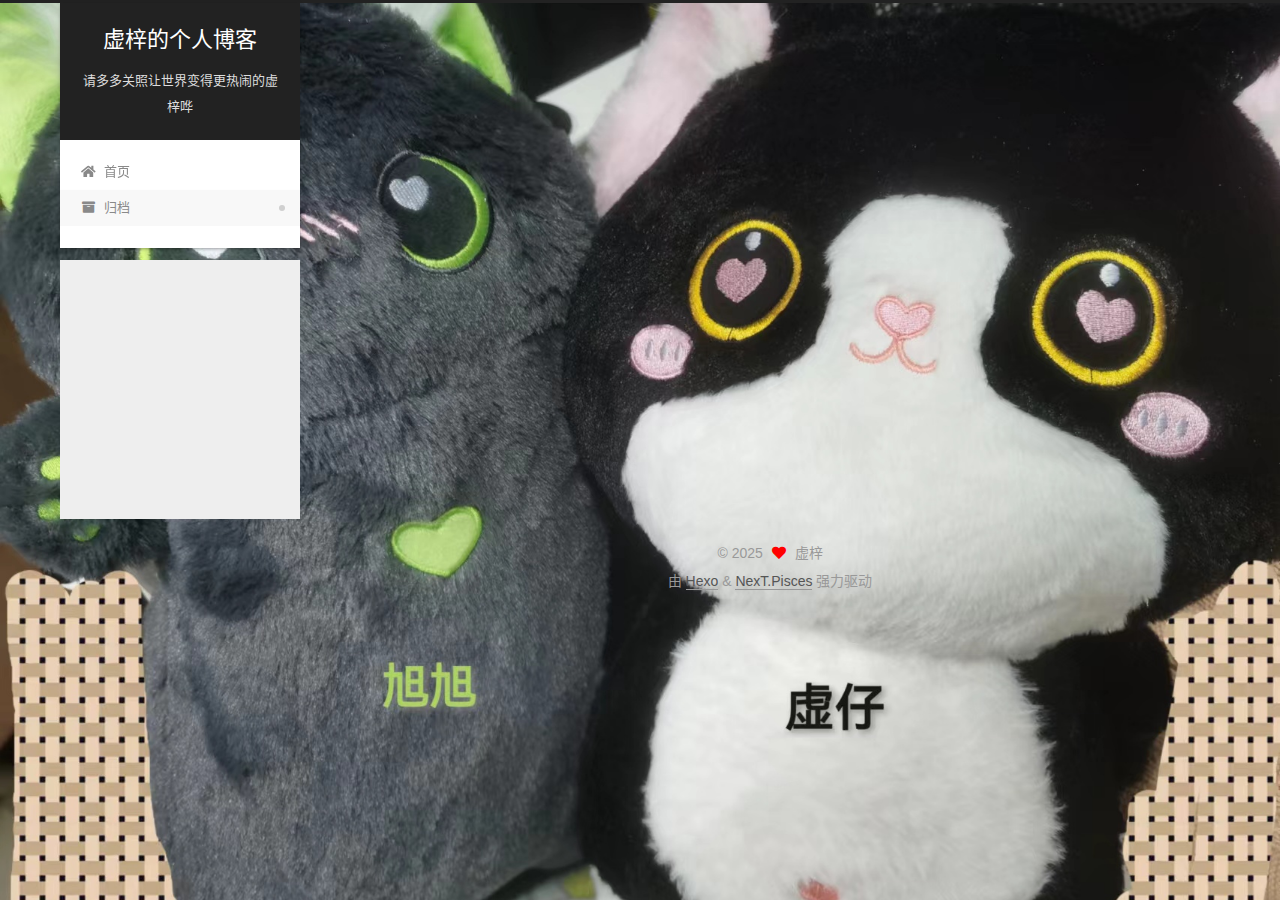
<file: archives/2025/index.html>
<!DOCTYPE html>
<html lang="zh-CN">
<head>
  <meta charset="UTF-8">
<meta name="viewport" content="width=device-width, initial-scale=1, maximum-scale=2">
<meta name="theme-color" content="#222">
<meta name="generator" content="Hexo 7.3.0">
  <link rel="apple-touch-icon" sizes="180x180" href="/images/apple-touch-icon-next.png">
  <link rel="icon" type="image/png" sizes="32x32" href="/images/favicon-32x32-next.png">
  <link rel="icon" type="image/png" sizes="16x16" href="/images/favicon-16x16-next.png">
  <link rel="mask-icon" href="/images/logo.svg" color="#222">

<link rel="stylesheet" href="/css/main.css">


<link rel="stylesheet" href="/lib/font-awesome/css/all.min.css">

<script id="hexo-configurations">
    var NexT = window.NexT || {};
    var CONFIG = {"hostname":"example.com","root":"/","scheme":"Pisces","version":"7.8.0","exturl":false,"sidebar":{"position":"left","display":"post","padding":18,"offset":12,"onmobile":false},"copycode":{"enable":false,"show_result":false,"style":null},"back2top":{"enable":true,"sidebar":false,"scrollpercent":false},"bookmark":{"enable":false,"color":"#222","save":"auto"},"fancybox":false,"mediumzoom":false,"lazyload":false,"pangu":false,"comments":{"style":"tabs","active":null,"storage":true,"lazyload":false,"nav":null},"algolia":{"hits":{"per_page":10},"labels":{"input_placeholder":"Search for Posts","hits_empty":"We didn't find any results for the search: ${query}","hits_stats":"${hits} results found in ${time} ms"}},"localsearch":{"enable":false,"trigger":"auto","top_n_per_article":1,"unescape":false,"preload":false},"motion":{"enable":true,"async":false,"transition":{"post_block":"fadeIn","post_header":"slideDownIn","post_body":"slideDownIn","coll_header":"slideLeftIn","sidebar":"slideUpIn"}}};
  </script>

  <meta property="og:type" content="website">
<meta property="og:title" content="虚梓的个人博客">
<meta property="og:url" content="http://example.com/archives/2025/index.html">
<meta property="og:site_name" content="虚梓的个人博客">
<meta property="og:locale" content="zh_CN">
<meta property="article:author" content="虚梓">
<meta name="twitter:card" content="summary">

<link rel="canonical" href="http://example.com/archives/2025/">


<script id="page-configurations">
  // https://hexo.io/docs/variables.html
  CONFIG.page = {
    sidebar: "",
    isHome : false,
    isPost : false,
    lang   : 'zh-CN'
  };
</script>

  <title>归档 | 虚梓的个人博客</title>
  






  <noscript>
  <style>
  .use-motion .brand,
  .use-motion .menu-item,
  .sidebar-inner,
  .use-motion .post-block,
  .use-motion .pagination,
  .use-motion .comments,
  .use-motion .post-header,
  .use-motion .post-body,
  .use-motion .collection-header { opacity: initial; }

  .use-motion .site-title,
  .use-motion .site-subtitle {
    opacity: initial;
    top: initial;
  }

  .use-motion .logo-line-before i { left: initial; }
  .use-motion .logo-line-after i { right: initial; }
  </style>
</noscript>

</head>

<body itemscope itemtype="http://schema.org/WebPage">
  <div class="container use-motion">
    <div class="headband"></div>

    <header class="header" itemscope itemtype="http://schema.org/WPHeader">
      <div class="header-inner"><div class="site-brand-container">
  <div class="site-nav-toggle">
    <div class="toggle" aria-label="切换导航栏">
      <span class="toggle-line toggle-line-first"></span>
      <span class="toggle-line toggle-line-middle"></span>
      <span class="toggle-line toggle-line-last"></span>
    </div>
  </div>

  <div class="site-meta">

    <a href="/" class="brand" rel="start">
      <span class="logo-line-before"><i></i></span>
      <h1 class="site-title">虚梓的个人博客</h1>
      <span class="logo-line-after"><i></i></span>
    </a>
      <p class="site-subtitle" itemprop="description">请多多关照让世界变得更热闹的虚梓哗</p>
  </div>

  <div class="site-nav-right">
    <div class="toggle popup-trigger">
    </div>
  </div>
</div>




<nav class="site-nav">
  <ul id="menu" class="main-menu menu">
        <li class="menu-item menu-item-home">

    <a href="/" rel="section"><i class="fa fa-home fa-fw"></i>首页</a>

  </li>
        <li class="menu-item menu-item-archives">

    <a href="/archives/" rel="section"><i class="fa fa-archive fa-fw"></i>归档</a>

  </li>
  </ul>
</nav>




</div>
    </header>

    
  <div class="back-to-top">
    <i class="fa fa-arrow-up"></i>
    <span>0%</span>
  </div>


    <main class="main">
      <div class="main-inner">
        <div class="content-wrap">
          

          <div class="content archive">
            

  
  
  
  <div class="post-block">
    <div class="posts-collapse">
      <div class="collection-title">
        <span class="collection-header">嗯..! 目前共计 1 篇日志。 继续努力。</span>
      </div>

      
    <div class="collection-year">
      <span class="collection-header">2025</span>
    </div>

  <article itemscope itemtype="http://schema.org/Article">
    <header class="post-header">

      <div class="post-meta">
        <time itemprop="dateCreated"
              datetime="2025-07-07T14:58:58+08:00"
              content="2025-07-07">
          07-07
        </time>
      </div>

      <div class="post-title">
          <a class="post-title-link" href="/2025/07/07/hello-world/" itemprop="url">
            <span itemprop="name">Hello World</span>
          </a>
      </div>

    </header>
  </article>


    </div>
  </div>
  
  
  

  



          </div>
          

<script>
  window.addEventListener('tabs:register', () => {
    let { activeClass } = CONFIG.comments;
    if (CONFIG.comments.storage) {
      activeClass = localStorage.getItem('comments_active') || activeClass;
    }
    if (activeClass) {
      let activeTab = document.querySelector(`a[href="#comment-${activeClass}"]`);
      if (activeTab) {
        activeTab.click();
      }
    }
  });
  if (CONFIG.comments.storage) {
    window.addEventListener('tabs:click', event => {
      if (!event.target.matches('.tabs-comment .tab-content .tab-pane')) return;
      let commentClass = event.target.classList[1];
      localStorage.setItem('comments_active', commentClass);
    });
  }
</script>

        </div>
          
  
  <div class="toggle sidebar-toggle">
    <span class="toggle-line toggle-line-first"></span>
    <span class="toggle-line toggle-line-middle"></span>
    <span class="toggle-line toggle-line-last"></span>
  </div>

  <aside class="sidebar">
    <div class="sidebar-inner">

      <ul class="sidebar-nav motion-element">
        <li class="sidebar-nav-toc">
          文章目录
        </li>
        <li class="sidebar-nav-overview">
          站点概览
        </li>
      </ul>

      <!--noindex-->
      <div class="post-toc-wrap sidebar-panel">
      </div>
      <!--/noindex-->

      <div class="site-overview-wrap sidebar-panel">
        <div class="site-author motion-element" itemprop="author" itemscope itemtype="http://schema.org/Person">
    <img class="site-author-image" itemprop="image" alt="虚梓"
      src="/images/myavatar.png">
  <p class="site-author-name" itemprop="name">虚梓</p>
  <div class="site-description" itemprop="description"></div>
</div>
<div class="site-state-wrap motion-element">
  <nav class="site-state">
      <div class="site-state-item site-state-posts">
          <a href="/archives/">
        
          <span class="site-state-item-count">1</span>
          <span class="site-state-item-name">日志</span>
        </a>
      </div>
  </nav>
</div>



      </div>

    </div>
  </aside>
  <div id="sidebar-dimmer"></div>


      </div>
    </main>

    <footer class="footer">
      <div class="footer-inner">
        

        

<div class="copyright">
  
  &copy; 
  <span itemprop="copyrightYear">2025</span>
  <span class="with-love">
    <i class="fa fa-heart"></i>
  </span>
  <span class="author" itemprop="copyrightHolder">虚梓</span>
</div>
  <div class="powered-by">由 <a href="https://hexo.io/" class="theme-link" rel="noopener" target="_blank">Hexo</a> & <a href="https://pisces.theme-next.org/" class="theme-link" rel="noopener" target="_blank">NexT.Pisces</a> 强力驱动
  </div>

        








      </div>
    </footer>
  </div>

  
  <script src="/lib/anime.min.js"></script>
  <script src="/lib/velocity/velocity.min.js"></script>
  <script src="/lib/velocity/velocity.ui.min.js"></script>

<script src="/js/utils.js"></script>

<script src="/js/motion.js"></script>


<script src="/js/schemes/pisces.js"></script>


<script src="/js/next-boot.js"></script>




  















  

  

</body>
</html>
</file>
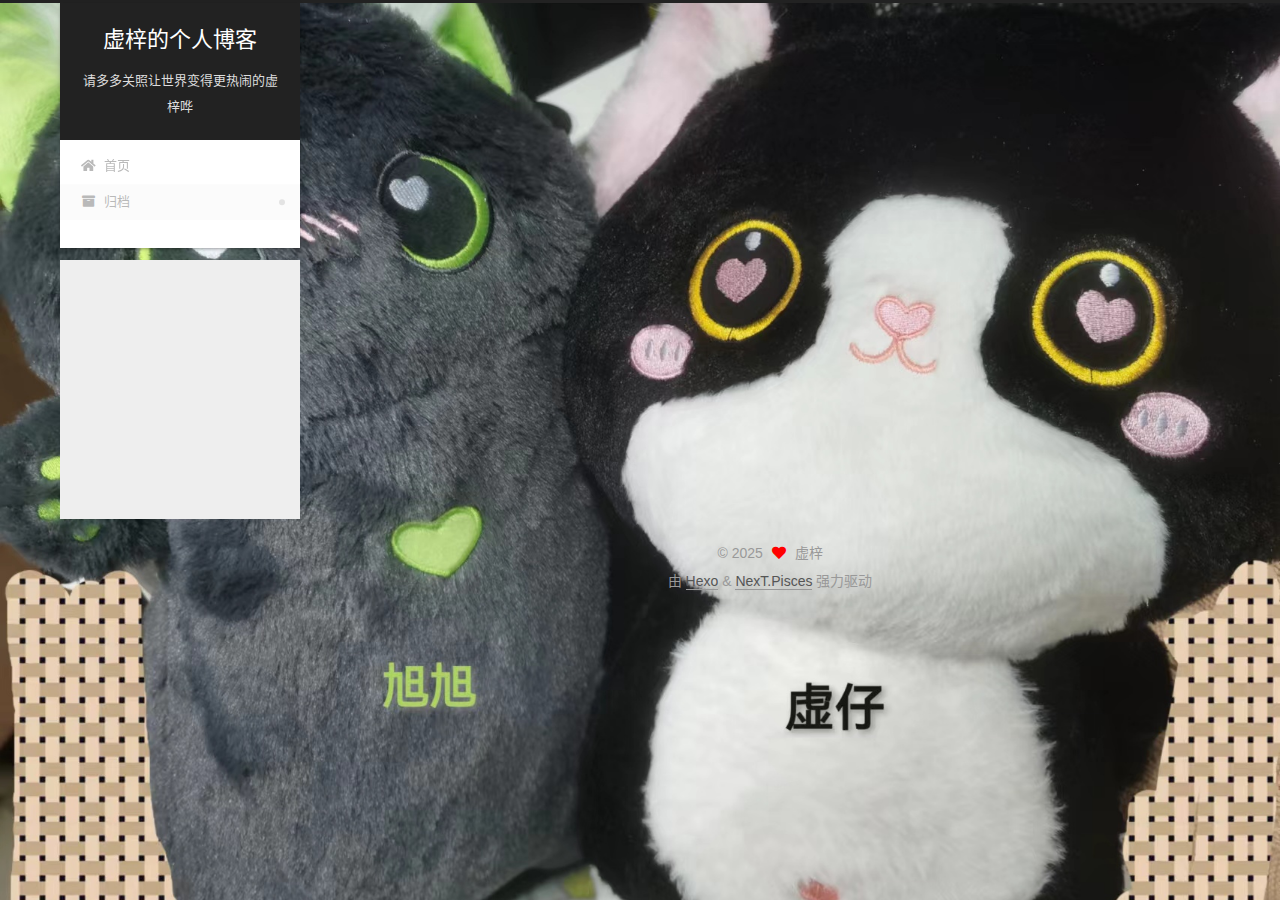
<file: archives/2025/07/index.html>
<!DOCTYPE html>
<html lang="zh-CN">
<head>
  <meta charset="UTF-8">
<meta name="viewport" content="width=device-width, initial-scale=1, maximum-scale=2">
<meta name="theme-color" content="#222">
<meta name="generator" content="Hexo 7.3.0">
  <link rel="apple-touch-icon" sizes="180x180" href="/images/apple-touch-icon-next.png">
  <link rel="icon" type="image/png" sizes="32x32" href="/images/favicon-32x32-next.png">
  <link rel="icon" type="image/png" sizes="16x16" href="/images/favicon-16x16-next.png">
  <link rel="mask-icon" href="/images/logo.svg" color="#222">

<link rel="stylesheet" href="/css/main.css">


<link rel="stylesheet" href="/lib/font-awesome/css/all.min.css">

<script id="hexo-configurations">
    var NexT = window.NexT || {};
    var CONFIG = {"hostname":"example.com","root":"/","scheme":"Pisces","version":"7.8.0","exturl":false,"sidebar":{"position":"left","display":"post","padding":18,"offset":12,"onmobile":false},"copycode":{"enable":false,"show_result":false,"style":null},"back2top":{"enable":true,"sidebar":false,"scrollpercent":false},"bookmark":{"enable":false,"color":"#222","save":"auto"},"fancybox":false,"mediumzoom":false,"lazyload":false,"pangu":false,"comments":{"style":"tabs","active":null,"storage":true,"lazyload":false,"nav":null},"algolia":{"hits":{"per_page":10},"labels":{"input_placeholder":"Search for Posts","hits_empty":"We didn't find any results for the search: ${query}","hits_stats":"${hits} results found in ${time} ms"}},"localsearch":{"enable":false,"trigger":"auto","top_n_per_article":1,"unescape":false,"preload":false},"motion":{"enable":true,"async":false,"transition":{"post_block":"fadeIn","post_header":"slideDownIn","post_body":"slideDownIn","coll_header":"slideLeftIn","sidebar":"slideUpIn"}}};
  </script>

  <meta property="og:type" content="website">
<meta property="og:title" content="虚梓的个人博客">
<meta property="og:url" content="http://example.com/archives/2025/07/index.html">
<meta property="og:site_name" content="虚梓的个人博客">
<meta property="og:locale" content="zh_CN">
<meta property="article:author" content="虚梓">
<meta name="twitter:card" content="summary">

<link rel="canonical" href="http://example.com/archives/2025/07/">


<script id="page-configurations">
  // https://hexo.io/docs/variables.html
  CONFIG.page = {
    sidebar: "",
    isHome : false,
    isPost : false,
    lang   : 'zh-CN'
  };
</script>

  <title>归档 | 虚梓的个人博客</title>
  






  <noscript>
  <style>
  .use-motion .brand,
  .use-motion .menu-item,
  .sidebar-inner,
  .use-motion .post-block,
  .use-motion .pagination,
  .use-motion .comments,
  .use-motion .post-header,
  .use-motion .post-body,
  .use-motion .collection-header { opacity: initial; }

  .use-motion .site-title,
  .use-motion .site-subtitle {
    opacity: initial;
    top: initial;
  }

  .use-motion .logo-line-before i { left: initial; }
  .use-motion .logo-line-after i { right: initial; }
  </style>
</noscript>

</head>

<body itemscope itemtype="http://schema.org/WebPage">
  <div class="container use-motion">
    <div class="headband"></div>

    <header class="header" itemscope itemtype="http://schema.org/WPHeader">
      <div class="header-inner"><div class="site-brand-container">
  <div class="site-nav-toggle">
    <div class="toggle" aria-label="切换导航栏">
      <span class="toggle-line toggle-line-first"></span>
      <span class="toggle-line toggle-line-middle"></span>
      <span class="toggle-line toggle-line-last"></span>
    </div>
  </div>

  <div class="site-meta">

    <a href="/" class="brand" rel="start">
      <span class="logo-line-before"><i></i></span>
      <h1 class="site-title">虚梓的个人博客</h1>
      <span class="logo-line-after"><i></i></span>
    </a>
      <p class="site-subtitle" itemprop="description">请多多关照让世界变得更热闹的虚梓哗</p>
  </div>

  <div class="site-nav-right">
    <div class="toggle popup-trigger">
    </div>
  </div>
</div>




<nav class="site-nav">
  <ul id="menu" class="main-menu menu">
        <li class="menu-item menu-item-home">

    <a href="/" rel="section"><i class="fa fa-home fa-fw"></i>首页</a>

  </li>
        <li class="menu-item menu-item-archives">

    <a href="/archives/" rel="section"><i class="fa fa-archive fa-fw"></i>归档</a>

  </li>
  </ul>
</nav>




</div>
    </header>

    
  <div class="back-to-top">
    <i class="fa fa-arrow-up"></i>
    <span>0%</span>
  </div>


    <main class="main">
      <div class="main-inner">
        <div class="content-wrap">
          

          <div class="content archive">
            

  
  
  
  <div class="post-block">
    <div class="posts-collapse">
      <div class="collection-title">
        <span class="collection-header">嗯..! 目前共计 1 篇日志。 继续努力。</span>
      </div>

      
    <div class="collection-year">
      <span class="collection-header">2025</span>
    </div>

  <article itemscope itemtype="http://schema.org/Article">
    <header class="post-header">

      <div class="post-meta">
        <time itemprop="dateCreated"
              datetime="2025-07-07T14:58:58+08:00"
              content="2025-07-07">
          07-07
        </time>
      </div>

      <div class="post-title">
          <a class="post-title-link" href="/2025/07/07/hello-world/" itemprop="url">
            <span itemprop="name">Hello World</span>
          </a>
      </div>

    </header>
  </article>


    </div>
  </div>
  
  
  

  



          </div>
          

<script>
  window.addEventListener('tabs:register', () => {
    let { activeClass } = CONFIG.comments;
    if (CONFIG.comments.storage) {
      activeClass = localStorage.getItem('comments_active') || activeClass;
    }
    if (activeClass) {
      let activeTab = document.querySelector(`a[href="#comment-${activeClass}"]`);
      if (activeTab) {
        activeTab.click();
      }
    }
  });
  if (CONFIG.comments.storage) {
    window.addEventListener('tabs:click', event => {
      if (!event.target.matches('.tabs-comment .tab-content .tab-pane')) return;
      let commentClass = event.target.classList[1];
      localStorage.setItem('comments_active', commentClass);
    });
  }
</script>

        </div>
          
  
  <div class="toggle sidebar-toggle">
    <span class="toggle-line toggle-line-first"></span>
    <span class="toggle-line toggle-line-middle"></span>
    <span class="toggle-line toggle-line-last"></span>
  </div>

  <aside class="sidebar">
    <div class="sidebar-inner">

      <ul class="sidebar-nav motion-element">
        <li class="sidebar-nav-toc">
          文章目录
        </li>
        <li class="sidebar-nav-overview">
          站点概览
        </li>
      </ul>

      <!--noindex-->
      <div class="post-toc-wrap sidebar-panel">
      </div>
      <!--/noindex-->

      <div class="site-overview-wrap sidebar-panel">
        <div class="site-author motion-element" itemprop="author" itemscope itemtype="http://schema.org/Person">
    <img class="site-author-image" itemprop="image" alt="虚梓"
      src="/images/myavatar.png">
  <p class="site-author-name" itemprop="name">虚梓</p>
  <div class="site-description" itemprop="description"></div>
</div>
<div class="site-state-wrap motion-element">
  <nav class="site-state">
      <div class="site-state-item site-state-posts">
          <a href="/archives/">
        
          <span class="site-state-item-count">1</span>
          <span class="site-state-item-name">日志</span>
        </a>
      </div>
  </nav>
</div>



      </div>

    </div>
  </aside>
  <div id="sidebar-dimmer"></div>


      </div>
    </main>

    <footer class="footer">
      <div class="footer-inner">
        

        

<div class="copyright">
  
  &copy; 
  <span itemprop="copyrightYear">2025</span>
  <span class="with-love">
    <i class="fa fa-heart"></i>
  </span>
  <span class="author" itemprop="copyrightHolder">虚梓</span>
</div>
  <div class="powered-by">由 <a href="https://hexo.io/" class="theme-link" rel="noopener" target="_blank">Hexo</a> & <a href="https://pisces.theme-next.org/" class="theme-link" rel="noopener" target="_blank">NexT.Pisces</a> 强力驱动
  </div>

        








      </div>
    </footer>
  </div>

  
  <script src="/lib/anime.min.js"></script>
  <script src="/lib/velocity/velocity.min.js"></script>
  <script src="/lib/velocity/velocity.ui.min.js"></script>

<script src="/js/utils.js"></script>

<script src="/js/motion.js"></script>


<script src="/js/schemes/pisces.js"></script>


<script src="/js/next-boot.js"></script>




  















  

  

</body>
</html>
</file>
<file: css/main.css>
:root {
  --body-bg-color: #eee;
  --content-bg-color: #fff;
  --card-bg-color: #f5f5f5;
  --text-color: #555;
  --blockquote-color: #666;
  --link-color: #555;
  --link-hover-color: #222;
  --brand-color: #fff;
  --brand-hover-color: #fff;
  --table-row-odd-bg-color: #f9f9f9;
  --table-row-hover-bg-color: #f5f5f5;
  --menu-item-bg-color: #f5f5f5;
  --btn-default-bg: #fff;
  --btn-default-color: #555;
  --btn-default-border-color: #555;
  --btn-default-hover-bg: #222;
  --btn-default-hover-color: #fff;
  --btn-default-hover-border-color: #222;
}
html {
  line-height: 1.15; /* 1 */
  -webkit-text-size-adjust: 100%; /* 2 */
}
body {
  margin: 0;
}
main {
  display: block;
}
h1 {
  font-size: 2em;
  margin: 0.67em 0;
}
hr {
  box-sizing: content-box; /* 1 */
  height: 0; /* 1 */
  overflow: visible; /* 2 */
}
pre {
  font-family: monospace, monospace; /* 1 */
  font-size: 1em; /* 2 */
}
a {
  background: transparent;
}
abbr[title] {
  border-bottom: none; /* 1 */
  text-decoration: underline; /* 2 */
  text-decoration: underline dotted; /* 2 */
}
b,
strong {
  font-weight: bolder;
}
code,
kbd,
samp {
  font-family: monospace, monospace; /* 1 */
  font-size: 1em; /* 2 */
}
small {
  font-size: 80%;
}
sub,
sup {
  font-size: 75%;
  line-height: 0;
  position: relative;
  vertical-align: baseline;
}
sub {
  bottom: -0.25em;
}
sup {
  top: -0.5em;
}
img {
  border-style: none;
}
button,
input,
optgroup,
select,
textarea {
  font-family: inherit; /* 1 */
  font-size: 100%; /* 1 */
  line-height: 1.15; /* 1 */
  margin: 0; /* 2 */
}
button,
input {
/* 1 */
  overflow: visible;
}
button,
select {
/* 1 */
  text-transform: none;
}
button,
[type='button'],
[type='reset'],
[type='submit'] {
  -webkit-appearance: button;
}
button::-moz-focus-inner,
[type='button']::-moz-focus-inner,
[type='reset']::-moz-focus-inner,
[type='submit']::-moz-focus-inner {
  border-style: none;
  padding: 0;
}
button:-moz-focusring,
[type='button']:-moz-focusring,
[type='reset']:-moz-focusring,
[type='submit']:-moz-focusring {
  outline: 1px dotted ButtonText;
}
fieldset {
  padding: 0.35em 0.75em 0.625em;
}
legend {
  box-sizing: border-box; /* 1 */
  color: inherit; /* 2 */
  display: table; /* 1 */
  max-width: 100%; /* 1 */
  padding: 0; /* 3 */
  white-space: normal; /* 1 */
}
progress {
  vertical-align: baseline;
}
textarea {
  overflow: auto;
}
[type='checkbox'],
[type='radio'] {
  box-sizing: border-box; /* 1 */
  padding: 0; /* 2 */
}
[type='number']::-webkit-inner-spin-button,
[type='number']::-webkit-outer-spin-button {
  height: auto;
}
[type='search'] {
  outline-offset: -2px; /* 2 */
  -webkit-appearance: textfield; /* 1 */
}
[type='search']::-webkit-search-decoration {
  -webkit-appearance: none;
}
::-webkit-file-upload-button {
  font: inherit; /* 2 */
  -webkit-appearance: button; /* 1 */
}
details {
  display: block;
}
summary {
  display: list-item;
}
template {
  display: none;
}
[hidden] {
  display: none;
}
::selection {
  background: #262a30;
  color: #eee;
}
html,
body {
  height: 100%;
}
body {
  background: var(--body-bg-color);
  color: var(--text-color);
  font-family: 'Lato', "PingFang SC", "Microsoft YaHei", sans-serif;
  font-size: 1em;
  line-height: 2;
}
@media (max-width: 991px) {
  body {
    padding-left: 0 !important;
    padding-right: 0 !important;
  }
}
h1,
h2,
h3,
h4,
h5,
h6 {
  font-family: 'Lato', "PingFang SC", "Microsoft YaHei", sans-serif;
  font-weight: bold;
  line-height: 1.5;
  margin: 20px 0 15px;
}
h1 {
  font-size: 1.5em;
}
h2 {
  font-size: 1.375em;
}
h3 {
  font-size: 1.25em;
}
h4 {
  font-size: 1.125em;
}
h5 {
  font-size: 1em;
}
h6 {
  font-size: 0.875em;
}
p {
  margin: 0 0 20px 0;
}
a,
span.exturl {
  border-bottom: 1px solid #999;
  color: var(--link-color);
  outline: 0;
  text-decoration: none;
  overflow-wrap: break-word;
  word-wrap: break-word;
  cursor: pointer;
}
a:hover,
span.exturl:hover {
  border-bottom-color: var(--link-hover-color);
  color: var(--link-hover-color);
}
iframe,
img,
video {
  display: block;
  margin-left: auto;
  margin-right: auto;
  max-width: 100%;
}
hr {
  background-image: repeating-linear-gradient(-45deg, #ddd, #ddd 4px, transparent 4px, transparent 8px);
  border: 0;
  height: 3px;
  margin: 40px 0;
}
blockquote {
  border-left: 4px solid #ddd;
  color: var(--blockquote-color);
  margin: 0;
  padding: 0 15px;
}
blockquote cite::before {
  content: '-';
  padding: 0 5px;
}
dt {
  font-weight: bold;
}
dd {
  margin: 0;
  padding: 0;
}
kbd {
  background-color: #f5f5f5;
  background-image: linear-gradient(#eee, #fff, #eee);
  border: 1px solid #ccc;
  border-radius: 0.2em;
  box-shadow: 0.1em 0.1em 0.2em rgba(0,0,0,0.1);
  color: #555;
  font-family: inherit;
  padding: 0.1em 0.3em;
  white-space: nowrap;
}
.table-container {
  overflow: auto;
}
table {
  border-collapse: collapse;
  border-spacing: 0;
  font-size: 0.875em;
  margin: 0 0 20px 0;
  width: 100%;
}
tbody tr:nth-of-type(odd) {
  background: var(--table-row-odd-bg-color);
}
tbody tr:hover {
  background: var(--table-row-hover-bg-color);
}
caption,
th,
td {
  font-weight: normal;
  padding: 8px;
  vertical-align: middle;
}
th,
td {
  border: 1px solid #ddd;
  border-bottom: 3px solid #ddd;
}
th {
  font-weight: 700;
  padding-bottom: 10px;
}
td {
  border-bottom-width: 1px;
}
.btn {
  background: var(--btn-default-bg);
  border: 2px solid var(--btn-default-border-color);
  border-radius: 2px;
  color: var(--btn-default-color);
  display: inline-block;
  font-size: 0.875em;
  line-height: 2;
  padding: 0 20px;
  text-decoration: none;
  transition-property: background-color;
  transition-delay: 0s;
  transition-duration: 0.2s;
  transition-timing-function: ease-in-out;
}
.btn:hover {
  background: var(--btn-default-hover-bg);
  border-color: var(--btn-default-hover-border-color);
  color: var(--btn-default-hover-color);
}
.btn + .btn {
  margin: 0 0 8px 8px;
}
.btn .fa-fw {
  text-align: left;
  width: 1.285714285714286em;
}
.toggle {
  line-height: 0;
}
.toggle .toggle-line {
  background: #fff;
  display: inline-block;
  height: 2px;
  left: 0;
  position: relative;
  top: 0;
  transition: all 0.4s;
  vertical-align: top;
  width: 100%;
}
.toggle .toggle-line:not(:first-child) {
  margin-top: 3px;
}
.toggle.toggle-arrow .toggle-line-first {
  left: 50%;
  top: 2px;
  transform: rotate(45deg);
  width: 50%;
}
.toggle.toggle-arrow .toggle-line-middle {
  left: 2px;
  width: 90%;
}
.toggle.toggle-arrow .toggle-line-last {
  left: 50%;
  top: -2px;
  transform: rotate(-45deg);
  width: 50%;
}
.toggle.toggle-close .toggle-line-first {
  transform: rotate(-45deg);
  top: 5px;
}
.toggle.toggle-close .toggle-line-middle {
  opacity: 0;
}
.toggle.toggle-close .toggle-line-last {
  transform: rotate(45deg);
  top: -5px;
}
.highlight,
pre {
  background: #f7f7f7;
  color: #4d4d4c;
  line-height: 1.6;
  margin: 0 auto 20px;
}
pre,
code {
  font-family: consolas, Menlo, monospace, "PingFang SC", "Microsoft YaHei";
}
code {
  background: #eee;
  border-radius: 3px;
  color: #555;
  padding: 2px 4px;
  overflow-wrap: break-word;
  word-wrap: break-word;
}
.highlight *::selection {
  background: #d6d6d6;
}
.highlight pre {
  border: 0;
  margin: 0;
  padding: 10px 0;
}
.highlight table {
  border: 0;
  margin: 0;
  width: auto;
}
.highlight td {
  border: 0;
  padding: 0;
}
.highlight figcaption {
  background: #eff2f3;
  color: #4d4d4c;
  display: flex;
  font-size: 0.875em;
  justify-content: space-between;
  line-height: 1.2;
  padding: 0.5em;
}
.highlight figcaption a {
  color: #4d4d4c;
}
.highlight figcaption a:hover {
  border-bottom-color: #4d4d4c;
}
.highlight .gutter {
  -moz-user-select: none;
  -ms-user-select: none;
  -webkit-user-select: none;
  user-select: none;
}
.highlight .gutter pre {
  background: #eff2f3;
  color: #869194;
  padding-left: 10px;
  padding-right: 10px;
  text-align: right;
}
.highlight .code pre {
  background: #f7f7f7;
  padding-left: 10px;
  width: 100%;
}
.gist table {
  width: auto;
}
.gist table td {
  border: 0;
}
pre {
  overflow: auto;
  padding: 10px;
}
pre code {
  background: none;
  color: #4d4d4c;
  font-size: 0.875em;
  padding: 0;
  text-shadow: none;
}
pre .deletion {
  background: #fdd;
}
pre .addition {
  background: #dfd;
}
pre .meta {
  color: #eab700;
  -moz-user-select: none;
  -ms-user-select: none;
  -webkit-user-select: none;
  user-select: none;
}
pre .comment {
  color: #8e908c;
}
pre .variable,
pre .attribute,
pre .tag,
pre .name,
pre .regexp,
pre .ruby .constant,
pre .xml .tag .title,
pre .xml .pi,
pre .xml .doctype,
pre .html .doctype,
pre .css .id,
pre .css .class,
pre .css .pseudo {
  color: #c82829;
}
pre .number,
pre .preprocessor,
pre .built_in,
pre .builtin-name,
pre .literal,
pre .params,
pre .constant,
pre .command {
  color: #f5871f;
}
pre .ruby .class .title,
pre .css .rules .attribute,
pre .string,
pre .symbol,
pre .value,
pre .inheritance,
pre .header,
pre .ruby .symbol,
pre .xml .cdata,
pre .special,
pre .formula {
  color: #718c00;
}
pre .title,
pre .css .hexcolor {
  color: #3e999f;
}
pre .function,
pre .python .decorator,
pre .python .title,
pre .ruby .function .title,
pre .ruby .title .keyword,
pre .perl .sub,
pre .javascript .title,
pre .coffeescript .title {
  color: #4271ae;
}
pre .keyword,
pre .javascript .function {
  color: #8959a8;
}
.blockquote-center {
  border-left: none;
  margin: 40px 0;
  padding: 0;
  position: relative;
  text-align: center;
}
.blockquote-center .fa {
  display: block;
  opacity: 0.6;
  position: absolute;
  width: 100%;
}
.blockquote-center .fa-quote-left {
  border-top: 1px solid #ccc;
  text-align: left;
  top: -20px;
}
.blockquote-center .fa-quote-right {
  border-bottom: 1px solid #ccc;
  text-align: right;
  bottom: -20px;
}
.blockquote-center p,
.blockquote-center div {
  text-align: center;
}
.post-body .group-picture img {
  margin: 0 auto;
  padding: 0 3px;
}
.group-picture-row {
  margin-bottom: 6px;
  overflow: hidden;
}
.group-picture-column {
  float: left;
  margin-bottom: 10px;
}
.post-body .label {
  color: #555;
  display: inline;
  padding: 0 2px;
}
.post-body .label.default {
  background: #f0f0f0;
}
.post-body .label.primary {
  background: #efe6f7;
}
.post-body .label.info {
  background: #e5f2f8;
}
.post-body .label.success {
  background: #e7f4e9;
}
.post-body .label.warning {
  background: #fcf6e1;
}
.post-body .label.danger {
  background: #fae8eb;
}
.post-body .tabs {
  margin-bottom: 20px;
}
.post-body .tabs,
.tabs-comment {
  display: block;
  padding-top: 10px;
  position: relative;
}
.post-body .tabs ul.nav-tabs,
.tabs-comment ul.nav-tabs {
  display: flex;
  flex-wrap: wrap;
  margin: 0;
  margin-bottom: -1px;
  padding: 0;
}
@media (max-width: 413px) {
  .post-body .tabs ul.nav-tabs,
  .tabs-comment ul.nav-tabs {
    display: block;
    margin-bottom: 5px;
  }
}
.post-body .tabs ul.nav-tabs li.tab,
.tabs-comment ul.nav-tabs li.tab {
  border-bottom: 1px solid #ddd;
  border-left: 1px solid transparent;
  border-right: 1px solid transparent;
  border-top: 3px solid transparent;
  flex-grow: 1;
  list-style-type: none;
  border-radius: 0 0 0 0;
}
@media (max-width: 413px) {
  .post-body .tabs ul.nav-tabs li.tab,
  .tabs-comment ul.nav-tabs li.tab {
    border-bottom: 1px solid transparent;
    border-left: 3px solid transparent;
    border-right: 1px solid transparent;
    border-top: 1px solid transparent;
  }
}
@media (max-width: 413px) {
  .post-body .tabs ul.nav-tabs li.tab,
  .tabs-comment ul.nav-tabs li.tab {
    border-radius: 0;
  }
}
.post-body .tabs ul.nav-tabs li.tab a,
.tabs-comment ul.nav-tabs li.tab a {
  border-bottom: initial;
  display: block;
  line-height: 1.8;
  outline: 0;
  padding: 0.25em 0.75em;
  text-align: center;
  transition-delay: 0s;
  transition-duration: 0.2s;
  transition-timing-function: ease-out;
}
.post-body .tabs ul.nav-tabs li.tab a i,
.tabs-comment ul.nav-tabs li.tab a i {
  width: 1.285714285714286em;
}
.post-body .tabs ul.nav-tabs li.tab.active,
.tabs-comment ul.nav-tabs li.tab.active {
  border-bottom: 1px solid transparent;
  border-left: 1px solid #ddd;
  border-right: 1px solid #ddd;
  border-top: 3px solid #fc6423;
}
@media (max-width: 413px) {
  .post-body .tabs ul.nav-tabs li.tab.active,
  .tabs-comment ul.nav-tabs li.tab.active {
    border-bottom: 1px solid #ddd;
    border-left: 3px solid #fc6423;
    border-right: 1px solid #ddd;
    border-top: 1px solid #ddd;
  }
}
.post-body .tabs ul.nav-tabs li.tab.active a,
.tabs-comment ul.nav-tabs li.tab.active a {
  color: var(--link-color);
  cursor: default;
}
.post-body .tabs .tab-content .tab-pane,
.tabs-comment .tab-content .tab-pane {
  border: 1px solid #ddd;
  border-top: 0;
  padding: 20px 20px 0 20px;
  border-radius: 0;
}
.post-body .tabs .tab-content .tab-pane:not(.active),
.tabs-comment .tab-content .tab-pane:not(.active) {
  display: none;
}
.post-body .tabs .tab-content .tab-pane.active,
.tabs-comment .tab-content .tab-pane.active {
  display: block;
}
.post-body .tabs .tab-content .tab-pane.active:nth-of-type(1),
.tabs-comment .tab-content .tab-pane.active:nth-of-type(1) {
  border-radius: 0 0 0 0;
}
@media (max-width: 413px) {
  .post-body .tabs .tab-content .tab-pane.active:nth-of-type(1),
  .tabs-comment .tab-content .tab-pane.active:nth-of-type(1) {
    border-radius: 0;
  }
}
.post-body .note {
  border-radius: 3px;
  margin-bottom: 20px;
  padding: 1em;
  position: relative;
  border: 1px solid #eee;
  border-left-width: 5px;
}
.post-body .note h2,
.post-body .note h3,
.post-body .note h4,
.post-body .note h5,
.post-body .note h6 {
  margin-top: 0;
  border-bottom: initial;
  margin-bottom: 0;
  padding-top: 0;
}
.post-body .note p:first-child,
.post-body .note ul:first-child,
.post-body .note ol:first-child,
.post-body .note table:first-child,
.post-body .note pre:first-child,
.post-body .note blockquote:first-child,
.post-body .note img:first-child {
  margin-top: 0;
}
.post-body .note p:last-child,
.post-body .note ul:last-child,
.post-body .note ol:last-child,
.post-body .note table:last-child,
.post-body .note pre:last-child,
.post-body .note blockquote:last-child,
.post-body .note img:last-child {
  margin-bottom: 0;
}
.post-body .note.default {
  border-left-color: #777;
}
.post-body .note.default h2,
.post-body .note.default h3,
.post-body .note.default h4,
.post-body .note.default h5,
.post-body .note.default h6 {
  color: #777;
}
.post-body .note.primary {
  border-left-color: #6f42c1;
}
.post-body .note.primary h2,
.post-body .note.primary h3,
.post-body .note.primary h4,
.post-body .note.primary h5,
.post-body .note.primary h6 {
  color: #6f42c1;
}
.post-body .note.info {
  border-left-color: #428bca;
}
.post-body .note.info h2,
.post-body .note.info h3,
.post-body .note.info h4,
.post-body .note.info h5,
.post-body .note.info h6 {
  color: #428bca;
}
.post-body .note.success {
  border-left-color: #5cb85c;
}
.post-body .note.success h2,
.post-body .note.success h3,
.post-body .note.success h4,
.post-body .note.success h5,
.post-body .note.success h6 {
  color: #5cb85c;
}
.post-body .note.warning {
  border-left-color: #f0ad4e;
}
.post-body .note.warning h2,
.post-body .note.warning h3,
.post-body .note.warning h4,
.post-body .note.warning h5,
.post-body .note.warning h6 {
  color: #f0ad4e;
}
.post-body .note.danger {
  border-left-color: #d9534f;
}
.post-body .note.danger h2,
.post-body .note.danger h3,
.post-body .note.danger h4,
.post-body .note.danger h5,
.post-body .note.danger h6 {
  color: #d9534f;
}
.pagination .prev,
.pagination .next,
.pagination .page-number,
.pagination .space {
  display: inline-block;
  margin: 0 10px;
  padding: 0 11px;
  position: relative;
  top: -1px;
}
@media (max-width: 767px) {
  .pagination .prev,
  .pagination .next,
  .pagination .page-number,
  .pagination .space {
    margin: 0 5px;
  }
}
.pagination {
  border-top: 1px solid #eee;
  margin: 120px 0 0;
  text-align: center;
}
.pagination .prev,
.pagination .next,
.pagination .page-number {
  border-bottom: 0;
  border-top: 1px solid #eee;
  transition-property: border-color;
  transition-delay: 0s;
  transition-duration: 0.2s;
  transition-timing-function: ease-in-out;
}
.pagination .prev:hover,
.pagination .next:hover,
.pagination .page-number:hover {
  border-top-color: #222;
}
.pagination .space {
  margin: 0;
  padding: 0;
}
.pagination .prev {
  margin-left: 0;
}
.pagination .next {
  margin-right: 0;
}
.pagination .page-number.current {
  background: #ccc;
  border-top-color: #ccc;
  color: #fff;
}
@media (max-width: 767px) {
  .pagination {
    border-top: none;
  }
  .pagination .prev,
  .pagination .next,
  .pagination .page-number {
    border-bottom: 1px solid #eee;
    border-top: 0;
    margin-bottom: 10px;
    padding: 0 10px;
  }
  .pagination .prev:hover,
  .pagination .next:hover,
  .pagination .page-number:hover {
    border-bottom-color: #222;
  }
}
.comments {
  margin-top: 60px;
  overflow: hidden;
}
.comment-button-group {
  display: flex;
  flex-wrap: wrap-reverse;
  justify-content: center;
  margin: 1em 0;
}
.comment-button-group .comment-button {
  margin: 0.1em 0.2em;
}
.comment-button-group .comment-button.active {
  background: var(--btn-default-hover-bg);
  border-color: var(--btn-default-hover-border-color);
  color: var(--btn-default-hover-color);
}
.comment-position {
  display: none;
}
.comment-position.active {
  display: block;
}
.tabs-comment {
  background: var(--content-bg-color);
  margin-top: 4em;
  padding-top: 0;
}
.tabs-comment .comments {
  border: 0;
  box-shadow: none;
  margin-top: 0;
  padding-top: 0;
}
.container {
  min-height: 100%;
  position: relative;
}
.main-inner {
  margin: 0 auto;
  width: calc(100% - 20px);
}
@media (min-width: 1200px) {
  .main-inner {
    width: 1160px;
  }
}
@media (min-width: 1600px) {
  .main-inner {
    width: 73%;
  }
}
@media (max-width: 767px) {
  .content-wrap {
    padding: 0 20px;
  }
}
.header {
  background: transparent;
}
.header-inner {
  margin: 0 auto;
  width: calc(100% - 20px);
}
@media (min-width: 1200px) {
  .header-inner {
    width: 1160px;
  }
}
@media (min-width: 1600px) {
  .header-inner {
    width: 73%;
  }
}
.site-brand-container {
  display: flex;
  flex-shrink: 0;
  padding: 0 10px;
}
.headband {
  background: #222;
  height: 3px;
}
.site-meta {
  flex-grow: 1;
  text-align: center;
}
@media (max-width: 767px) {
  .site-meta {
    text-align: center;
  }
}
.brand {
  border-bottom: none;
  color: var(--brand-color);
  display: inline-block;
  line-height: 1.375em;
  padding: 0 40px;
  position: relative;
}
.brand:hover {
  color: var(--brand-hover-color);
}
.site-title {
  font-family: 'Lato', "PingFang SC", "Microsoft YaHei", sans-serif;
  font-size: 1.375em;
  font-weight: normal;
  margin: 0;
}
.site-subtitle {
  color: #ddd;
  font-size: 0.8125em;
  margin: 10px 0;
}
.use-motion .brand {
  opacity: 0;
}
.use-motion .site-title,
.use-motion .site-subtitle,
.use-motion .custom-logo-image {
  opacity: 0;
  position: relative;
  top: -10px;
}
.site-nav-toggle,
.site-nav-right {
  display: none;
}
@media (max-width: 767px) {
  .site-nav-toggle,
  .site-nav-right {
    display: flex;
    flex-direction: column;
    justify-content: center;
  }
}
.site-nav-toggle .toggle,
.site-nav-right .toggle {
  color: var(--text-color);
  padding: 10px;
  width: 22px;
}
.site-nav-toggle .toggle .toggle-line,
.site-nav-right .toggle .toggle-line {
  background: var(--text-color);
  border-radius: 1px;
}
.site-nav {
  display: block;
}
@media (max-width: 767px) {
  .site-nav {
    clear: both;
    display: none;
  }
}
.site-nav.site-nav-on {
  display: block;
}
.menu {
  margin-top: 20px;
  padding-left: 0;
  text-align: center;
}
.menu-item {
  display: inline-block;
  list-style: none;
  margin: 0 10px;
}
@media (max-width: 767px) {
  .menu-item {
    display: block;
    margin-top: 10px;
  }
  .menu-item.menu-item-search {
    display: none;
  }
}
.menu-item a,
.menu-item span.exturl {
  border-bottom: 0;
  display: block;
  font-size: 0.8125em;
  transition-property: border-color;
  transition-delay: 0s;
  transition-duration: 0.2s;
  transition-timing-function: ease-in-out;
}
@media (hover: none) {
  .menu-item a:hover,
  .menu-item span.exturl:hover {
    border-bottom-color: transparent !important;
  }
}
.menu-item .fa,
.menu-item .fab,
.menu-item .far,
.menu-item .fas {
  margin-right: 8px;
}
.menu-item .badge {
  display: inline-block;
  font-weight: bold;
  line-height: 1;
  margin-left: 0.35em;
  margin-top: 0.35em;
  text-align: center;
  white-space: nowrap;
}
@media (max-width: 767px) {
  .menu-item .badge {
    float: right;
    margin-left: 0;
  }
}
.menu-item-active a,
.menu .menu-item a:hover,
.menu .menu-item span.exturl:hover {
  background: var(--menu-item-bg-color);
}
.use-motion .menu-item {
  opacity: 0;
}
.sidebar {
  background: #222;
  bottom: 0;
  box-shadow: inset 0 2px 6px #000;
  position: fixed;
  top: 0;
}
@media (max-width: 991px) {
  .sidebar {
    display: none;
  }
}
.sidebar-inner {
  color: #999;
  padding: 18px 10px;
  text-align: center;
}
.cc-license {
  margin-top: 10px;
  text-align: center;
}
.cc-license .cc-opacity {
  border-bottom: none;
  opacity: 0.7;
}
.cc-license .cc-opacity:hover {
  opacity: 0.9;
}
.cc-license img {
  display: inline-block;
}
.site-author-image {
  border: 1px solid #eee;
  display: block;
  margin: 0 auto;
  max-width: 120px;
  padding: 2px;
  border-radius: 50%;
}
.site-author-name {
  color: var(--text-color);
  font-weight: 600;
  margin: 0;
  text-align: center;
}
.site-description {
  color: #999;
  font-size: 0.8125em;
  margin-top: 0;
  text-align: center;
}
.links-of-author {
  margin-top: 15px;
}
.links-of-author a,
.links-of-author span.exturl {
  border-bottom-color: #555;
  display: inline-block;
  font-size: 0.8125em;
  margin-bottom: 10px;
  margin-right: 10px;
  vertical-align: middle;
}
.links-of-author a::before,
.links-of-author span.exturl::before {
  background: #b946c3;
  border-radius: 50%;
  content: ' ';
  display: inline-block;
  height: 4px;
  margin-right: 3px;
  vertical-align: middle;
  width: 4px;
}
.sidebar-button {
  margin-top: 15px;
}
.sidebar-button a {
  border: 1px solid #fc6423;
  border-radius: 4px;
  color: #fc6423;
  display: inline-block;
  padding: 0 15px;
}
.sidebar-button a .fa,
.sidebar-button a .fab,
.sidebar-button a .far,
.sidebar-button a .fas {
  margin-right: 5px;
}
.sidebar-button a:hover {
  background: #fc6423;
  border: 1px solid #fc6423;
  color: #fff;
}
.sidebar-button a:hover .fa,
.sidebar-button a:hover .fab,
.sidebar-button a:hover .far,
.sidebar-button a:hover .fas {
  color: #fff;
}
.links-of-blogroll {
  font-size: 0.8125em;
  margin-top: 10px;
}
.links-of-blogroll-title {
  font-size: 0.875em;
  font-weight: 600;
  margin-top: 0;
}
.links-of-blogroll-list {
  list-style: none;
  margin: 0;
  padding: 0;
}
#sidebar-dimmer {
  display: none;
}
@media (max-width: 767px) {
  #sidebar-dimmer {
    background: #000;
    display: block;
    height: 100%;
    left: 100%;
    opacity: 0;
    position: fixed;
    top: 0;
    width: 100%;
    z-index: 1100;
  }
  .sidebar-active + #sidebar-dimmer {
    opacity: 0.7;
    transform: translateX(-100%);
    transition: opacity 0.5s;
  }
}
.sidebar-nav {
  margin: 0;
  padding-bottom: 20px;
  padding-left: 0;
}
.sidebar-nav li {
  border-bottom: 1px solid transparent;
  color: var(--text-color);
  cursor: pointer;
  display: inline-block;
  font-size: 0.875em;
}
.sidebar-nav li.sidebar-nav-overview {
  margin-left: 10px;
}
.sidebar-nav li:hover {
  color: #fc6423;
}
.sidebar-nav .sidebar-nav-active {
  border-bottom-color: #fc6423;
  color: #fc6423;
}
.sidebar-nav .sidebar-nav-active:hover {
  color: #fc6423;
}
.sidebar-panel {
  display: none;
  overflow-x: hidden;
  overflow-y: auto;
}
.sidebar-panel-active {
  display: block;
}
.sidebar-toggle {
  background: #222;
  bottom: 45px;
  cursor: pointer;
  height: 14px;
  left: 30px;
  padding: 5px;
  position: fixed;
  width: 14px;
  z-index: 1300;
}
@media (max-width: 991px) {
  .sidebar-toggle {
    left: 20px;
    opacity: 0.8;
    display: none;
  }
}
.sidebar-toggle:hover .toggle-line {
  background: #fc6423;
}
.post-toc {
  font-size: 0.875em;
}
.post-toc ol {
  list-style: none;
  margin: 0;
  padding: 0 2px 5px 10px;
  text-align: left;
}
.post-toc ol > ol {
  padding-left: 0;
}
.post-toc ol a {
  transition-property: all;
  transition-delay: 0s;
  transition-duration: 0.2s;
  transition-timing-function: ease-in-out;
}
.post-toc .nav-item {
  line-height: 1.8;
  overflow: hidden;
  text-overflow: ellipsis;
  white-space: nowrap;
}
.post-toc .nav .nav-child {
  display: none;
}
.post-toc .nav .active > .nav-child {
  display: block;
}
.post-toc .nav .active-current > .nav-child {
  display: block;
}
.post-toc .nav .active-current > .nav-child > .nav-item {
  display: block;
}
.post-toc .nav .active > a {
  border-bottom-color: #fc6423;
  color: #fc6423;
}
.post-toc .nav .active-current > a {
  color: #fc6423;
}
.post-toc .nav .active-current > a:hover {
  color: #fc6423;
}
.site-state {
  display: flex;
  justify-content: center;
  line-height: 1.4;
  margin-top: 10px;
  overflow: hidden;
  text-align: center;
  white-space: nowrap;
}
.site-state-item {
  padding: 0 15px;
}
.site-state-item:not(:first-child) {
  border-left: 1px solid #eee;
}
.site-state-item a {
  border-bottom: none;
}
.site-state-item-count {
  display: block;
  font-size: 1em;
  font-weight: 600;
  text-align: center;
}
.site-state-item-name {
  color: #999;
  font-size: 0.8125em;
}
.footer {
  color: #999;
  font-size: 0.875em;
  padding: 20px 0;
}
.footer.footer-fixed {
  bottom: 0;
  left: 0;
  position: absolute;
  right: 0;
}
.footer-inner {
  box-sizing: border-box;
  margin: 0 auto;
  text-align: center;
  width: calc(100% - 20px);
}
@media (min-width: 1200px) {
  .footer-inner {
    width: 1160px;
  }
}
@media (min-width: 1600px) {
  .footer-inner {
    width: 73%;
  }
}
.languages {
  display: inline-block;
  font-size: 1.125em;
  position: relative;
}
.languages .lang-select-label span {
  margin: 0 0.5em;
}
.languages .lang-select {
  height: 100%;
  left: 0;
  opacity: 0;
  position: absolute;
  top: 0;
  width: 100%;
}
.with-love {
  color: #ff0000;
  display: inline-block;
  margin: 0 5px;
}
.powered-by,
.theme-info {
  display: inline-block;
}
@-moz-keyframes iconAnimate {
  0%, 100% {
    transform: scale(1);
  }
  10%, 30% {
    transform: scale(0.9);
  }
  20%, 40%, 60%, 80% {
    transform: scale(1.1);
  }
  50%, 70% {
    transform: scale(1.1);
  }
}
@-webkit-keyframes iconAnimate {
  0%, 100% {
    transform: scale(1);
  }
  10%, 30% {
    transform: scale(0.9);
  }
  20%, 40%, 60%, 80% {
    transform: scale(1.1);
  }
  50%, 70% {
    transform: scale(1.1);
  }
}
@-o-keyframes iconAnimate {
  0%, 100% {
    transform: scale(1);
  }
  10%, 30% {
    transform: scale(0.9);
  }
  20%, 40%, 60%, 80% {
    transform: scale(1.1);
  }
  50%, 70% {
    transform: scale(1.1);
  }
}
@keyframes iconAnimate {
  0%, 100% {
    transform: scale(1);
  }
  10%, 30% {
    transform: scale(0.9);
  }
  20%, 40%, 60%, 80% {
    transform: scale(1.1);
  }
  50%, 70% {
    transform: scale(1.1);
  }
}
.back-to-top {
  font-size: 12px;
  text-align: center;
  transition-delay: 0s;
  transition-duration: 0.2s;
  transition-timing-function: ease-in-out;
}
.back-to-top {
  background: #222;
  bottom: -100px;
  box-sizing: border-box;
  color: #fff;
  cursor: pointer;
  left: 30px;
  opacity: 0.6;
  padding: 0 6px;
  position: fixed;
  transition-property: bottom;
  z-index: 1300;
  width: 24px;
}
.back-to-top span {
  display: none;
}
.back-to-top:hover {
  color: #fc6423;
}
.back-to-top.back-to-top-on {
  bottom: 30px;
}
@media (max-width: 991px) {
  .back-to-top {
    left: 20px;
    opacity: 0.8;
  }
}
.post-body {
  font-family: 'Lato', "PingFang SC", "Microsoft YaHei", sans-serif;
  overflow-wrap: break-word;
  word-wrap: break-word;
}
@media (min-width: 1200px) {
  .post-body {
    font-size: 1.125em;
  }
}
.post-body .exturl .fa {
  font-size: 0.875em;
  margin-left: 4px;
}
.post-body .image-caption,
.post-body .figure .caption {
  color: #999;
  font-size: 0.875em;
  font-weight: bold;
  line-height: 1;
  margin: -20px auto 15px;
  text-align: center;
}
.post-sticky-flag {
  display: inline-block;
  transform: rotate(30deg);
}
.post-button {
  margin-top: 40px;
  text-align: center;
}
.use-motion .post-block,
.use-motion .pagination,
.use-motion .comments {
  opacity: 0;
}
.use-motion .post-header {
  opacity: 0;
}
.use-motion .post-body {
  opacity: 0;
}
.use-motion .collection-header {
  opacity: 0;
}
.posts-collapse {
  margin-left: 35px;
  position: relative;
}
@media (max-width: 767px) {
  .posts-collapse {
    margin-left: 0px;
    margin-right: 0px;
  }
}
.posts-collapse .collection-title {
  font-size: 1.125em;
  position: relative;
}
.posts-collapse .collection-title::before {
  background: #999;
  border: 1px solid #fff;
  border-radius: 50%;
  content: ' ';
  height: 10px;
  left: 0;
  margin-left: -6px;
  margin-top: -4px;
  position: absolute;
  top: 50%;
  width: 10px;
}
.posts-collapse .collection-year {
  font-size: 1.5em;
  font-weight: bold;
  margin: 60px 0;
  position: relative;
}
.posts-collapse .collection-year::before {
  background: #bbb;
  border-radius: 50%;
  content: ' ';
  height: 8px;
  left: 0;
  margin-left: -4px;
  margin-top: -4px;
  position: absolute;
  top: 50%;
  width: 8px;
}
.posts-collapse .collection-header {
  display: block;
  margin: 0 0 0 20px;
}
.posts-collapse .collection-header small {
  color: #bbb;
  margin-left: 5px;
}
.posts-collapse .post-header {
  border-bottom: 1px dashed #ccc;
  margin: 30px 0;
  padding-left: 15px;
  position: relative;
  transition-property: border;
  transition-delay: 0s;
  transition-duration: 0.2s;
  transition-timing-function: ease-in-out;
}
.posts-collapse .post-header::before {
  background: #bbb;
  border: 1px solid #fff;
  border-radius: 50%;
  content: ' ';
  height: 6px;
  left: 0;
  margin-left: -4px;
  position: absolute;
  top: 0.75em;
  transition-property: background;
  width: 6px;
  transition-delay: 0s;
  transition-duration: 0.2s;
  transition-timing-function: ease-in-out;
}
.posts-collapse .post-header:hover {
  border-bottom-color: #666;
}
.posts-collapse .post-header:hover::before {
  background: #222;
}
.posts-collapse .post-meta {
  display: inline;
  font-size: 0.75em;
  margin-right: 10px;
}
.posts-collapse .post-title {
  display: inline;
}
.posts-collapse .post-title a,
.posts-collapse .post-title span.exturl {
  border-bottom: none;
  color: var(--link-color);
}
.posts-collapse .post-title .fa-external-link-alt {
  font-size: 0.875em;
  margin-left: 5px;
}
.posts-collapse::before {
  background: #f5f5f5;
  content: ' ';
  height: 100%;
  left: 0;
  margin-left: -2px;
  position: absolute;
  top: 1.25em;
  width: 4px;
}
.post-eof {
  background: #ccc;
  height: 1px;
  margin: 80px auto 60px;
  text-align: center;
  width: 8%;
}
.post-block:last-of-type .post-eof {
  display: none;
}
.content {
  padding-top: 40px;
}
@media (min-width: 992px) {
  .post-body {
    text-align: justify;
  }
}
@media (max-width: 991px) {
  .post-body {
    text-align: justify;
  }
}
.post-body h1,
.post-body h2,
.post-body h3,
.post-body h4,
.post-body h5,
.post-body h6 {
  padding-top: 10px;
}
.post-body h1 .header-anchor,
.post-body h2 .header-anchor,
.post-body h3 .header-anchor,
.post-body h4 .header-anchor,
.post-body h5 .header-anchor,
.post-body h6 .header-anchor {
  border-bottom-style: none;
  color: #ccc;
  float: right;
  margin-left: 10px;
  visibility: hidden;
}
.post-body h1 .header-anchor:hover,
.post-body h2 .header-anchor:hover,
.post-body h3 .header-anchor:hover,
.post-body h4 .header-anchor:hover,
.post-body h5 .header-anchor:hover,
.post-body h6 .header-anchor:hover {
  color: inherit;
}
.post-body h1:hover .header-anchor,
.post-body h2:hover .header-anchor,
.post-body h3:hover .header-anchor,
.post-body h4:hover .header-anchor,
.post-body h5:hover .header-anchor,
.post-body h6:hover .header-anchor {
  visibility: visible;
}
.post-body iframe,
.post-body img,
.post-body video {
  margin-bottom: 20px;
}
.post-body .video-container {
  height: 0;
  margin-bottom: 20px;
  overflow: hidden;
  padding-top: 75%;
  position: relative;
  width: 100%;
}
.post-body .video-container iframe,
.post-body .video-container object,
.post-body .video-container embed {
  height: 100%;
  left: 0;
  margin: 0;
  position: absolute;
  top: 0;
  width: 100%;
}
.post-gallery {
  align-items: center;
  display: grid;
  grid-gap: 10px;
  grid-template-columns: 1fr 1fr 1fr;
  margin-bottom: 20px;
}
@media (max-width: 767px) {
  .post-gallery {
    grid-template-columns: 1fr 1fr;
  }
}
.post-gallery a {
  border: 0;
}
.post-gallery img {
  margin: 0;
}
.posts-expand .post-header {
  font-size: 1.125em;
}
.posts-expand .post-title {
  font-size: 1.5em;
  font-weight: normal;
  margin: initial;
  text-align: center;
  overflow-wrap: break-word;
  word-wrap: break-word;
}
.posts-expand .post-title-link {
  border-bottom: none;
  color: var(--link-color);
  display: inline-block;
  position: relative;
  vertical-align: top;
}
.posts-expand .post-title-link::before {
  background: var(--link-color);
  bottom: 0;
  content: '';
  height: 2px;
  left: 0;
  position: absolute;
  transform: scaleX(0);
  visibility: hidden;
  width: 100%;
  transition-delay: 0s;
  transition-duration: 0.2s;
  transition-timing-function: ease-in-out;
}
.posts-expand .post-title-link:hover::before {
  transform: scaleX(1);
  visibility: visible;
}
.posts-expand .post-title-link .fa-external-link-alt {
  font-size: 0.875em;
  margin-left: 5px;
}
.posts-expand .post-meta {
  color: #999;
  font-family: 'Lato', "PingFang SC", "Microsoft YaHei", sans-serif;
  font-size: 0.75em;
  margin: 3px 0 60px 0;
  text-align: center;
}
.posts-expand .post-meta .post-description {
  font-size: 0.875em;
  margin-top: 2px;
}
.posts-expand .post-meta time {
  border-bottom: 1px dashed #999;
  cursor: pointer;
}
.post-meta .post-meta-item + .post-meta-item::before {
  content: '|';
  margin: 0 0.5em;
}
.post-meta-divider {
  margin: 0 0.5em;
}
.post-meta-item-icon {
  margin-right: 3px;
}
@media (max-width: 991px) {
  .post-meta-item-icon {
    display: inline-block;
  }
}
@media (max-width: 991px) {
  .post-meta-item-text {
    display: none;
  }
}
.post-nav {
  border-top: 1px solid #eee;
  display: flex;
  justify-content: space-between;
  margin-top: 15px;
  padding: 10px 5px 0;
}
.post-nav-item {
  flex: 1;
}
.post-nav-item a {
  border-bottom: none;
  display: block;
  font-size: 0.875em;
  line-height: 1.6;
  position: relative;
}
.post-nav-item a:active {
  top: 2px;
}
.post-nav-item .fa {
  font-size: 0.75em;
}
.post-nav-item:first-child {
  margin-right: 15px;
}
.post-nav-item:first-child .fa {
  margin-right: 5px;
}
.post-nav-item:last-child {
  margin-left: 15px;
  text-align: right;
}
.post-nav-item:last-child .fa {
  margin-left: 5px;
}
.rtl.post-body p,
.rtl.post-body a,
.rtl.post-body h1,
.rtl.post-body h2,
.rtl.post-body h3,
.rtl.post-body h4,
.rtl.post-body h5,
.rtl.post-body h6,
.rtl.post-body li,
.rtl.post-body ul,
.rtl.post-body ol {
  direction: rtl;
  font-family: UKIJ Ekran;
}
.rtl.post-title {
  font-family: UKIJ Ekran;
}
.post-tags {
  margin-top: 40px;
  text-align: center;
}
.post-tags a {
  display: inline-block;
  font-size: 0.8125em;
}
.post-tags a:not(:last-child) {
  margin-right: 10px;
}
.post-widgets {
  border-top: 1px solid #eee;
  margin-top: 15px;
  text-align: center;
}
.wp_rating {
  height: 20px;
  line-height: 20px;
  margin-top: 10px;
  padding-top: 6px;
  text-align: center;
}
.social-like {
  display: flex;
  font-size: 0.875em;
  justify-content: center;
  text-align: center;
}
.reward-container {
  margin: 20px auto;
  padding: 10px 0;
  text-align: center;
  width: 90%;
}
.reward-container button {
  background: transparent;
  border: 1px solid #fc6423;
  border-radius: 0;
  color: #fc6423;
  cursor: pointer;
  line-height: 2;
  outline: 0;
  padding: 0 15px;
  vertical-align: text-top;
}
.reward-container button:hover {
  background: #fc6423;
  border: 1px solid transparent;
  color: #fa9366;
}
#qr {
  padding-top: 20px;
}
#qr a {
  border: 0;
}
#qr img {
  display: inline-block;
  margin: 0.8em 2em 0 2em;
  max-width: 100%;
  width: 180px;
}
#qr p {
  text-align: center;
}
.category-all-page .category-all-title {
  text-align: center;
}
.category-all-page .category-all {
  margin-top: 20px;
}
.category-all-page .category-list {
  list-style: none;
  margin: 0;
  padding: 0;
}
.category-all-page .category-list-item {
  margin: 5px 10px;
}
.category-all-page .category-list-count {
  color: #bbb;
}
.category-all-page .category-list-count::before {
  content: ' (';
  display: inline;
}
.category-all-page .category-list-count::after {
  content: ') ';
  display: inline;
}
.category-all-page .category-list-child {
  padding-left: 10px;
}
.event-list {
  padding: 0;
}
.event-list hr {
  background: #222;
  margin: 20px 0 45px 0;
}
.event-list hr::after {
  background: #222;
  color: #fff;
  content: 'NOW';
  display: inline-block;
  font-weight: bold;
  padding: 0 5px;
  text-align: right;
}
.event-list .event {
  background: #222;
  margin: 20px 0;
  min-height: 40px;
  padding: 15px 0 15px 10px;
}
.event-list .event .event-summary {
  color: #fff;
  margin: 0;
  padding-bottom: 3px;
}
.event-list .event .event-summary::before {
  animation: dot-flash 1s alternate infinite ease-in-out;
  color: #fff;
  content: '\f111';
  display: inline-block;
  font-size: 10px;
  margin-right: 25px;
  vertical-align: middle;
  font-family: 'Font Awesome 5 Free';
  font-weight: 900;
}
.event-list .event .event-relative-time {
  color: #bbb;
  display: inline-block;
  font-size: 12px;
  font-weight: normal;
  padding-left: 12px;
}
.event-list .event .event-details {
  color: #fff;
  display: block;
  line-height: 18px;
  margin-left: 56px;
  padding-bottom: 6px;
  padding-top: 3px;
  text-indent: -24px;
}
.event-list .event .event-details::before {
  color: #fff;
  display: inline-block;
  margin-right: 9px;
  text-align: center;
  text-indent: 0;
  width: 14px;
  font-family: 'Font Awesome 5 Free';
  font-weight: 900;
}
.event-list .event .event-details.event-location::before {
  content: '\f041';
}
.event-list .event .event-details.event-duration::before {
  content: '\f017';
}
.event-list .event-past {
  background: #f5f5f5;
}
.event-list .event-past .event-summary,
.event-list .event-past .event-details {
  color: #bbb;
  opacity: 0.9;
}
.event-list .event-past .event-summary::before,
.event-list .event-past .event-details::before {
  animation: none;
  color: #bbb;
}
@-moz-keyframes dot-flash {
  from {
    opacity: 1;
    transform: scale(1);
  }
  to {
    opacity: 0;
    transform: scale(0.8);
  }
}
@-webkit-keyframes dot-flash {
  from {
    opacity: 1;
    transform: scale(1);
  }
  to {
    opacity: 0;
    transform: scale(0.8);
  }
}
@-o-keyframes dot-flash {
  from {
    opacity: 1;
    transform: scale(1);
  }
  to {
    opacity: 0;
    transform: scale(0.8);
  }
}
@keyframes dot-flash {
  from {
    opacity: 1;
    transform: scale(1);
  }
  to {
    opacity: 0;
    transform: scale(0.8);
  }
}
ul.breadcrumb {
  font-size: 0.75em;
  list-style: none;
  margin: 1em 0;
  padding: 0 2em;
  text-align: center;
}
ul.breadcrumb li {
  display: inline;
}
ul.breadcrumb li + li::before {
  content: '/\00a0';
  font-weight: normal;
  padding: 0.5em;
}
ul.breadcrumb li + li:last-child {
  font-weight: bold;
}
.tag-cloud {
  text-align: center;
}
.tag-cloud a {
  display: inline-block;
  margin: 10px;
}
.tag-cloud a:hover {
  color: var(--link-hover-color) !important;
}
.header {
  margin: 0 auto;
  position: relative;
  width: calc(100% - 20px);
}
@media (min-width: 1200px) {
  .header {
    width: 1160px;
  }
}
@media (min-width: 1600px) {
  .header {
    width: 73%;
  }
}
@media (max-width: 991px) {
  .header {
    width: auto;
  }
}
.header-inner {
  background: var(--content-bg-color);
  border-radius: initial;
  box-shadow: 0 2px 2px 0 rgba(0,0,0,0.12), 0 3px 1px -2px rgba(0,0,0,0.06), 0 1px 5px 0 rgba(0,0,0,0.12);
  overflow: hidden;
  padding: 0;
  position: absolute;
  top: 0;
  width: 240px;
}
@media (min-width: 1200px) {
  .header-inner {
    width: 240px;
  }
}
@media (max-width: 991px) {
  .header-inner {
    border-radius: initial;
    position: relative;
    width: auto;
  }
}
.main-inner {
  align-items: flex-start;
  display: flex;
  justify-content: space-between;
  flex-direction: row-reverse;
}
@media (max-width: 991px) {
  .main-inner {
    width: auto;
  }
}
.content-wrap {
  background: var(--content-bg-color);
  border-radius: initial;
  box-shadow: 0 2px 2px 0 rgba(0,0,0,0.12), 0 3px 1px -2px rgba(0,0,0,0.06), 0 1px 5px 0 rgba(0,0,0,0.12);
  box-sizing: border-box;
  padding: 40px;
  width: calc(100% - 252px);
}
@media (max-width: 991px) {
  .content-wrap {
    border-radius: initial;
    padding: 20px;
    width: 100%;
  }
}
.footer-inner {
  padding-left: 260px;
}
.back-to-top {
  left: auto;
  right: 30px;
}
@media (max-width: 991px) {
  .back-to-top {
    right: 20px;
  }
}
@media (max-width: 991px) {
  .footer-inner {
    padding-left: 0;
    padding-right: 0;
    width: auto;
  }
}
.site-brand-container {
  background: #222;
}
@media (max-width: 991px) {
  .site-brand-container {
    box-shadow: 0 0 16px rgba(0,0,0,0.5);
  }
}
.site-meta {
  padding: 20px 0;
}
.brand {
  padding: 0;
}
.site-subtitle {
  margin: 10px 10px 0;
}
.custom-logo-image {
  margin-top: 20px;
}
@media (max-width: 991px) {
  .custom-logo-image {
    display: none;
  }
}
@media (min-width: 768px) and (max-width: 991px) {
  .site-nav-toggle,
  .site-nav-right {
    display: flex;
    flex-direction: column;
    justify-content: center;
  }
}
.site-nav-toggle .toggle,
.site-nav-right .toggle {
  color: #fff;
}
.site-nav-toggle .toggle .toggle-line,
.site-nav-right .toggle .toggle-line {
  background: #fff;
}
@media (min-width: 768px) and (max-width: 991px) {
  .site-nav {
    display: none;
  }
}
.menu .menu-item {
  display: block;
  margin: 0;
}
.menu .menu-item a,
.menu .menu-item span.exturl {
  padding: 5px 20px;
  position: relative;
  text-align: left;
  transition-property: background-color;
}
@media (max-width: 991px) {
  .menu .menu-item.menu-item-search {
    display: none;
  }
}
.menu .menu-item .badge {
  background: #ccc;
  border-radius: 10px;
  color: #fff;
  float: right;
  padding: 2px 5px;
  text-shadow: 1px 1px 0 rgba(0,0,0,0.1);
  vertical-align: middle;
}
.main-menu .menu-item-active a::after {
  background: #bbb;
  border-radius: 50%;
  content: ' ';
  height: 6px;
  margin-top: -3px;
  position: absolute;
  right: 15px;
  top: 50%;
  width: 6px;
}
.sub-menu {
  background: var(--content-bg-color);
  border-bottom: 1px solid #ddd;
  margin: 0;
  padding: 6px 0;
}
.sub-menu .menu-item {
  display: inline-block;
}
.sub-menu .menu-item a,
.sub-menu .menu-item span.exturl {
  background: transparent;
  margin: 5px 10px;
  padding: initial;
}
.sub-menu .menu-item a:hover,
.sub-menu .menu-item span.exturl:hover {
  background: transparent;
  color: #fc6423;
}
.sub-menu .menu-item-active a {
  border-bottom-color: #fc6423;
  color: #fc6423;
}
.sub-menu .menu-item-active a:hover {
  border-bottom-color: #fc6423;
}
.sidebar {
  background: var(--body-bg-color);
  box-shadow: none;
  margin-top: 100%;
  position: static;
  width: 240px;
}
@media (max-width: 991px) {
  .sidebar {
    display: none;
  }
}
.sidebar-toggle {
  display: none;
}
.sidebar-inner {
  background: var(--content-bg-color);
  border-radius: initial;
  box-shadow: 0 2px 2px 0 rgba(0,0,0,0.12), 0 3px 1px -2px rgba(0,0,0,0.06), 0 1px 5px 0 rgba(0,0,0,0.12), 0 -1px 0.5px 0 rgba(0,0,0,0.09);
  box-sizing: border-box;
  color: var(--text-color);
  width: 240px;
  opacity: 0;
}
.sidebar-inner.affix {
  position: fixed;
  top: 12px;
}
.sidebar-inner.affix-bottom {
  position: absolute;
}
.site-state-item {
  padding: 0 10px;
}
.sidebar-button {
  border-bottom: 1px dotted #ccc;
  border-top: 1px dotted #ccc;
  margin-top: 10px;
  text-align: center;
}
.sidebar-button a {
  border: 0;
  color: #fc6423;
  display: block;
}
.sidebar-button a:hover {
  background: none;
  border: 0;
  color: #e34603;
}
.sidebar-button a:hover .fa,
.sidebar-button a:hover .fab,
.sidebar-button a:hover .far,
.sidebar-button a:hover .fas {
  color: #e34603;
}
.links-of-author {
  display: flex;
  flex-wrap: wrap;
  margin-top: 10px;
  justify-content: center;
}
.links-of-author-item {
  margin: 5px 0 0;
  width: 50%;
}
.links-of-author-item a,
.links-of-author-item span.exturl {
  box-sizing: border-box;
  display: inline-block;
  margin-bottom: 0;
  margin-right: 0;
  max-width: 216px;
  overflow: hidden;
  padding: 0 5px;
  text-overflow: ellipsis;
  white-space: nowrap;
}
.links-of-author-item a,
.links-of-author-item span.exturl {
  border-bottom: none;
  display: block;
  text-decoration: none;
}
.links-of-author-item a::before,
.links-of-author-item span.exturl::before {
  display: none;
}
.links-of-author-item a:hover,
.links-of-author-item span.exturl:hover {
  background: var(--body-bg-color);
  border-radius: 4px;
}
.links-of-author-item .fa,
.links-of-author-item .fab,
.links-of-author-item .far,
.links-of-author-item .fas {
  margin-right: 2px;
}
.links-of-blogroll-item {
  padding: 0;
}
.content-wrap {
  background: initial;
  box-shadow: initial;
  padding: initial;
}
.post-block {
  background: var(--content-bg-color);
  border-radius: initial;
  box-shadow: 0 2px 2px 0 rgba(0,0,0,0.12), 0 3px 1px -2px rgba(0,0,0,0.06), 0 1px 5px 0 rgba(0,0,0,0.12);
  padding: 40px;
}
.post-block + .post-block {
  border-radius: initial;
  box-shadow: 0 2px 2px 0 rgba(0,0,0,0.12), 0 3px 1px -2px rgba(0,0,0,0.06), 0 1px 5px 0 rgba(0,0,0,0.12), 0 -1px 0.5px 0 rgba(0,0,0,0.09);
  margin-top: 12px;
}
.comments {
  background: var(--content-bg-color);
  border-radius: initial;
  box-shadow: 0 2px 2px 0 rgba(0,0,0,0.12), 0 3px 1px -2px rgba(0,0,0,0.06), 0 1px 5px 0 rgba(0,0,0,0.12), 0 -1px 0.5px 0 rgba(0,0,0,0.09);
  margin-top: 12px;
  padding: 40px;
}
.tabs-comment {
  margin-top: 1em;
}
.content {
  padding-top: initial;
}
.post-eof {
  display: none;
}
.pagination {
  background: var(--content-bg-color);
  border-radius: initial;
  border-top: initial;
  box-shadow: 0 2px 2px 0 rgba(0,0,0,0.12), 0 3px 1px -2px rgba(0,0,0,0.06), 0 1px 5px 0 rgba(0,0,0,0.12), 0 -1px 0.5px 0 rgba(0,0,0,0.09);
  margin: 12px 0 0;
  padding: 10px 0 10px;
}
.pagination .prev,
.pagination .next,
.pagination .page-number {
  margin-bottom: initial;
  top: initial;
}
.main {
  padding-bottom: initial;
}
.footer {
  bottom: auto;
}
.sub-menu {
  border-bottom: initial;
  box-shadow: 0 2px 2px 0 rgba(0,0,0,0.12), 0 3px 1px -2px rgba(0,0,0,0.06), 0 1px 5px 0 rgba(0,0,0,0.12);
}
.sub-menu + .content .post-block {
  box-shadow: 0 2px 2px 0 rgba(0,0,0,0.12), 0 3px 1px -2px rgba(0,0,0,0.06), 0 1px 5px 0 rgba(0,0,0,0.12), 0 -1px 0.5px 0 rgba(0,0,0,0.09);
  margin-top: 12px;
}
@media (min-width: 768px) and (max-width: 991px) {
  .sub-menu + .content .post-block {
    margin-top: 10px;
  }
}
@media (max-width: 767px) {
  .sub-menu + .content .post-block {
    margin-top: 8px;
  }
}
.post-body h1,
.post-body h2 {
  border-bottom: 1px solid #eee;
}
.post-body h3 {
  border-bottom: 1px dotted #eee;
}
@media (min-width: 768px) and (max-width: 991px) {
  .content-wrap {
    padding: 10px;
  }
  .posts-expand .post-button {
    margin-top: 20px;
  }
  .post-block {
    border-radius: initial;
    box-shadow: 0 2px 2px 0 rgba(0,0,0,0.12), 0 3px 1px -2px rgba(0,0,0,0.06), 0 1px 5px 0 rgba(0,0,0,0.12), 0 -1px 0.5px 0 rgba(0,0,0,0.09);
    padding: 20px;
  }
  .post-block + .post-block {
    margin-top: 10px;
  }
  .comments {
    margin-top: 10px;
    padding: 10px 20px;
  }
  .pagination {
    margin: 10px 0 0;
  }
}
@media (max-width: 767px) {
  .content-wrap {
    padding: 8px;
  }
  .posts-expand .post-button {
    margin: 12px 0;
  }
  .post-block {
    border-radius: initial;
    box-shadow: 0 2px 2px 0 rgba(0,0,0,0.12), 0 3px 1px -2px rgba(0,0,0,0.06), 0 1px 5px 0 rgba(0,0,0,0.12), 0 -1px 0.5px 0 rgba(0,0,0,0.09);
    min-height: auto;
    padding: 12px;
  }
  .post-block + .post-block {
    margin-top: 8px;
  }
  .comments {
    margin-top: 8px;
    padding: 10px 12px;
  }
  .pagination {
    margin: 8px 0 0;
  }
}
body {
  background: url("/images/background.png");
  background-size: cover;
  background-repeat: no-repeat;
  background-attachment: fixed;
  background-position: 50% 50%;
}
</file>
